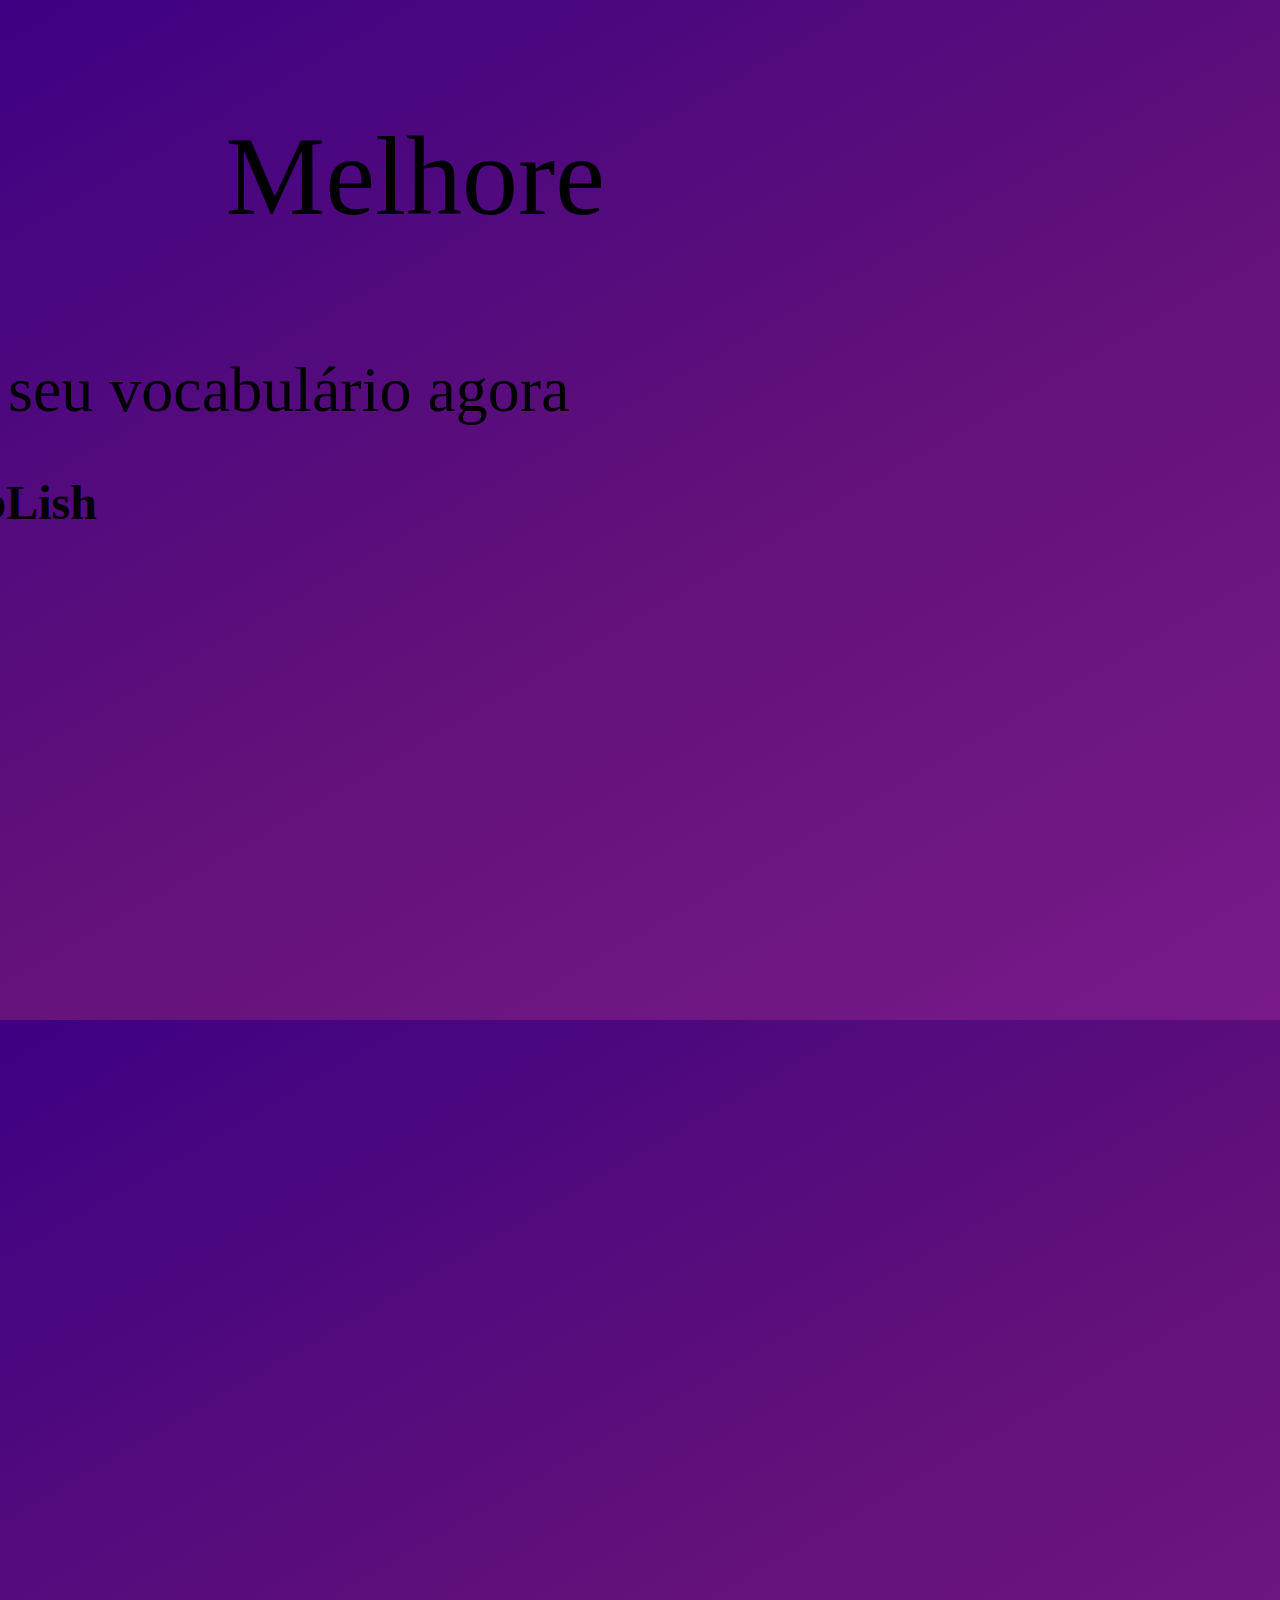
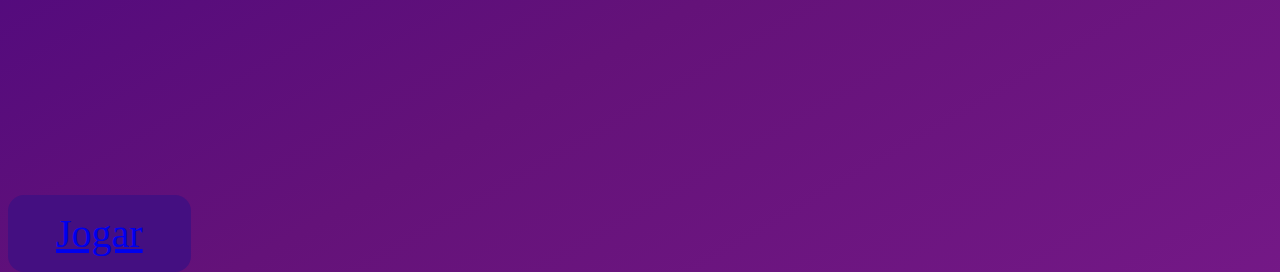
<file: index.html>
<!DOCTYPE html>
<html lang="en">
  <head>
    <!-- Required meta tags -->
    <meta charset="utf-8" />
    <meta name="viewport" content="width=device-width, initial-scale=1" />

    <!-- Bootstrap CSS -->
    <link
      href="https://cdn.jsdelivr.net/npm/bootstrap@5.0.2/dist/css/bootstrap.min.css"
      rel="stylesheet"
      integrity="sha384-EVSTQN3/azprG1Anm3QDgpJLIm9Nao0Yz1ztcQTwFspd3yD65VohhpuuCOmLASjC"
      crossorigin="anonymous"
    />
		<link rel="stylesheet" href="./src/css/style.css">

    <!-- 
      
		 -->

    <title>Hello, world!</title>
  </head>
  <body class=" bg-purple">
      <div class="d-sm-flex justify-content-center align-items-center container-lg text-light" style="height: 100vh; ">
        <div class="row justify-content-center align-items-center" style="width: 100%;">
          <div class="col-md-3 me-auto text-center text-md-start text-white-50">
            <p class="size-1 text-center">Melhore</p>
            <p class="size-2 text-center">seu vocabulário agora</p>
          </div>
          <div class="col-md-2 text-center">
            <p class="fs-1" style="font-size: 100px;">VocabLish</p>
            <a class="btn btn-primary btn-lg bg-purple-btn" style="font-size: 250%;" href="src/pages/game.html" role="button">Jogar</a>
          </div>
        </div>
      </div>

    <!-- Optional JavaScript; choose one of the two! -->

    <!-- Option 1: Bootstrap Bundle with Popper -->
    <script
      src="https://cdn.jsdelivr.net/npm/bootstrap@5.0.2/dist/js/bootstrap.bundle.min.js"
      integrity="sha384-MrcW6ZMFYlzcLA8Nl+NtUVF0sA7MsXsP1UyJoMp4YLEuNSfAP+JcXn/tWtIaxVXM"
      crossorigin="anonymous"
    ></script>

    <!-- Option 2: Separate Popper and Bootstrap JS -->
    <!--
    <script src="https://cdn.jsdelivr.net/npm/@popperjs/core@2.9.2/dist/umd/popper.min.js" integrity="sha384-IQsoLXl5PILFhosVNubq5LC7Qb9DXgDA9i+tQ8Zj3iwWAwPtgFTxbJ8NT4GN1R8p" crossorigin="anonymous"></script>
    <script src="https://cdn.jsdelivr.net/npm/bootstrap@5.0.2/dist/js/bootstrap.min.js" integrity="sha384-cVKIPhGWiC2Al4u+LWgxfKTRIcfu0JTxR+EQDz/bgldoEyl4H0zUF0QKbrJ0EcQF" crossorigin="anonymous"></script>
    -->

		
  </body>
	
</html>
</file>
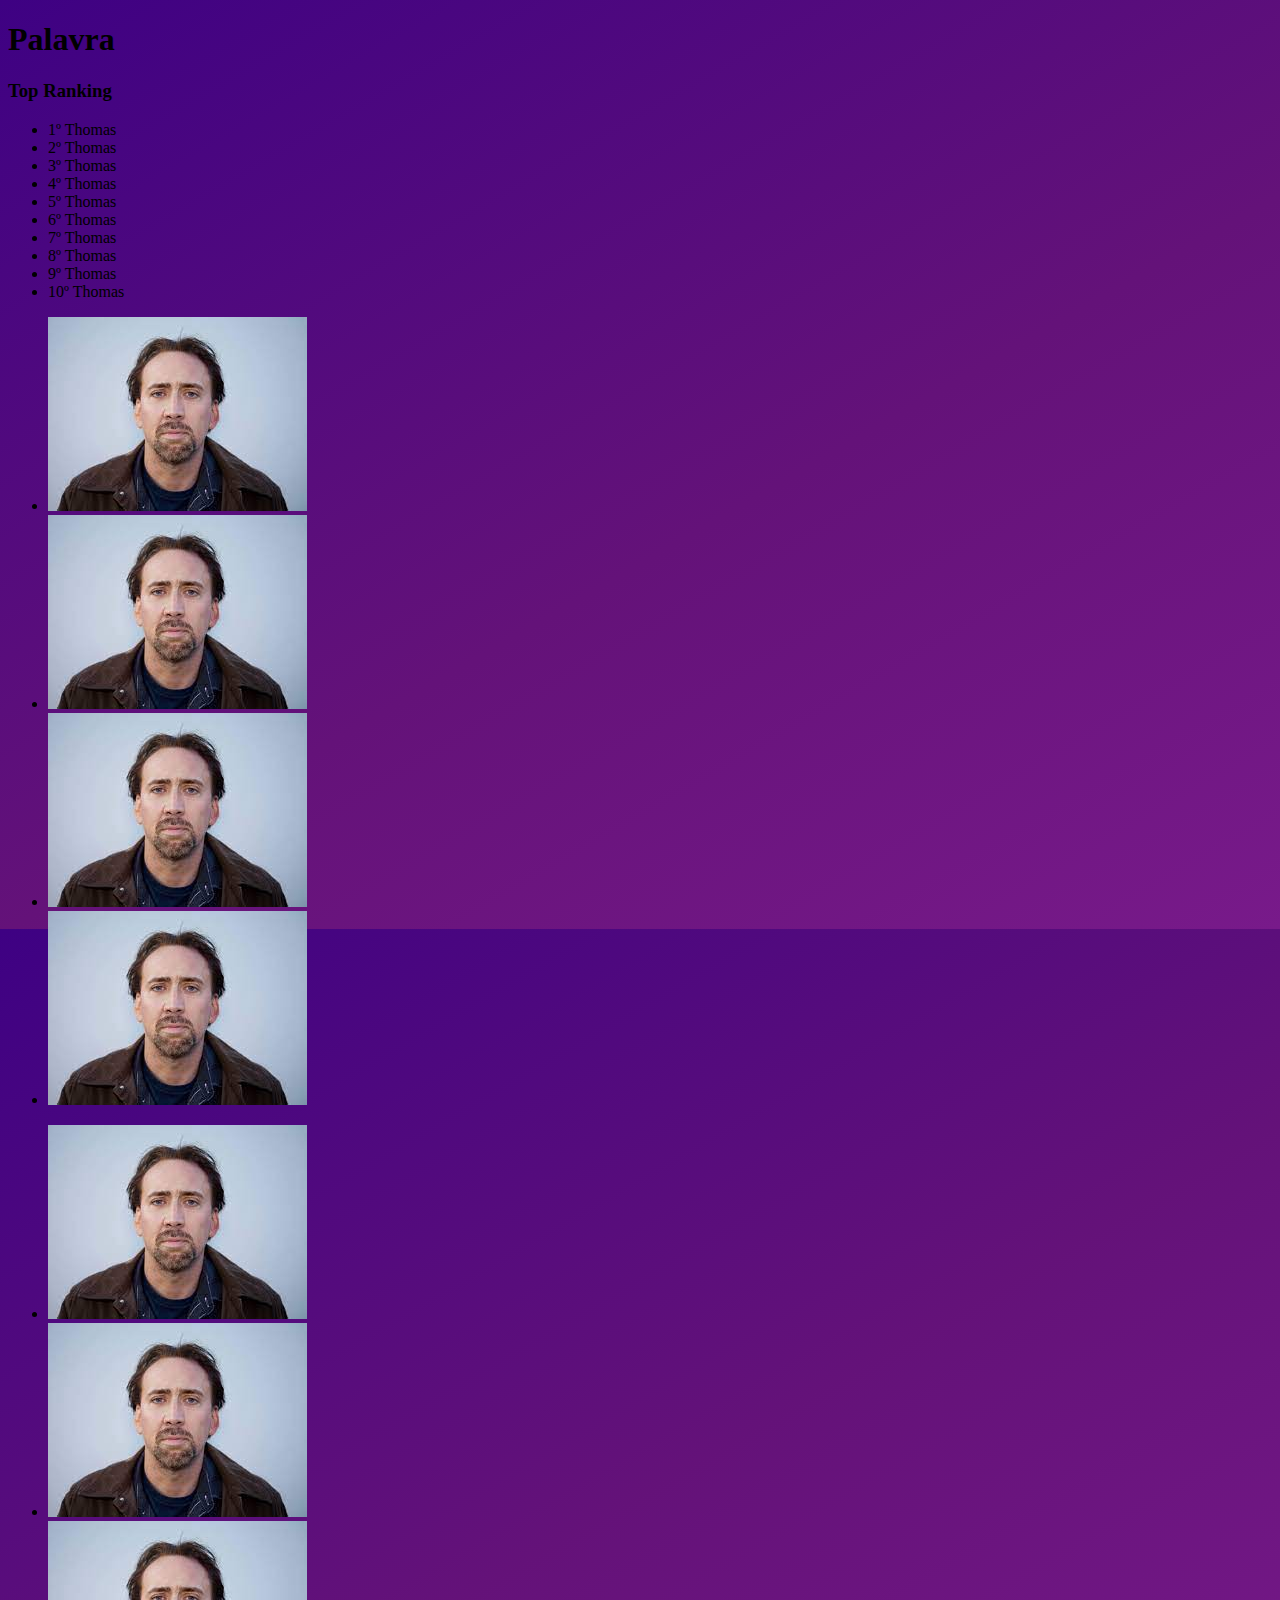
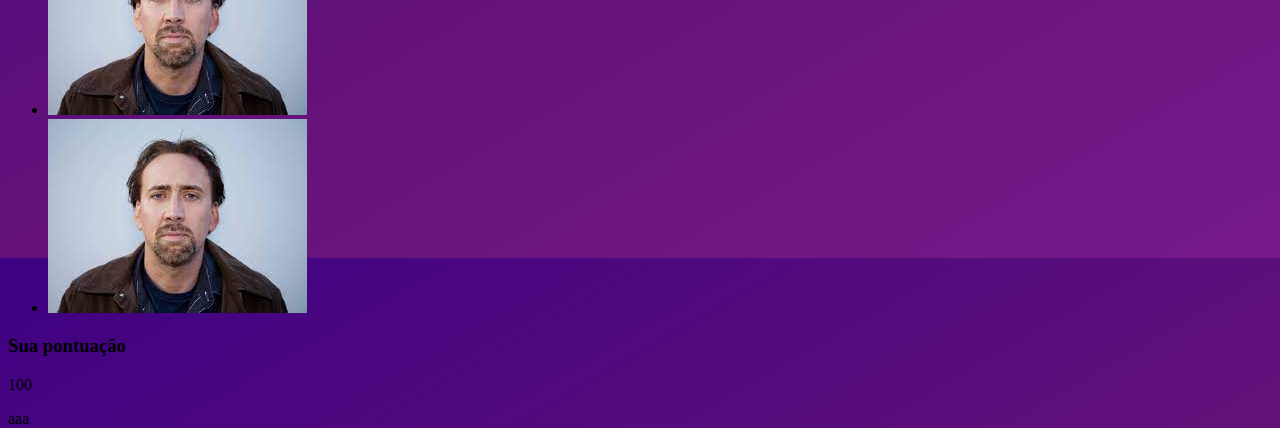
<file: src/pages/game.html>
<!DOCTYPE html>
<html lang="pt-br">
  <head>
    <!-- Required meta tags -->
    <meta charset="utf-8" />
    <meta name="viewport" content="width=device-width, initial-scale=1" />

    <!-- Bootstrap CSS -->
    <link
      href="https://cdn.jsdelivr.net/npm/bootstrap@5.0.2/dist/css/bootstrap.min.css"
      rel="stylesheet"
      integrity="sha384-EVSTQN3/azprG1Anm3QDgpJLIm9Nao0Yz1ztcQTwFspd3yD65VohhpuuCOmLASjC"
      crossorigin="anonymous"
    />
    <link rel="stylesheet" href="../css/styleMain.css" />
    <title>Hello, world!</title>
    <style>
      .thumbnail:hover {
        transform: scale(1.3,1.3);
      }
    </style>
  </head>

  <body>
    <!-- <h1>Hello, world!</h1> -->
    <div class="row mx-auto">
      <div class="col"></div>
      <div class="col">
        <h1 class="text-light mt-3 text-center">Palavra</h1>
      </div>
      <div class="col"></div>
    </div>
    <div
      class="container d-flex justify-content-center text-light text-center mw-100"
    >
      <div class="row mt-4">
        <div class="col">
          <h3><strong>Top Ranking</strong></h3>
          <ul class="list-group">
            <li class="list-group-item bg-transparent border-0 text-light">
              1º Thomas
            </li>
            <li class="list-group-item bg-transparent border-0 text-light">
              2º Thomas
            </li>
            <li class="list-group-item bg-transparent border-0 text-light">
              3º Thomas
            </li>
            <li class="list-group-item bg-transparent border-0 text-light">
              4º Thomas
            </li>
            <li class="list-group-item bg-transparent border-0 text-light">
              5º Thomas
            </li>
            <li class="list-group-item bg-transparent border-0 text-light">
              6º Thomas
            </li>
            <li class="list-group-item bg-transparent border-0 text-light">
              7º Thomas
            </li>
            <li class="list-group-item bg-transparent border-0 text-light">
              8º Thomas
            </li>
            <li class="list-group-item bg-transparent border-0 text-light">
              9º Thomas
            </li>
            <li class="list-group-item bg-transparent border-0 text-light">
              10º Thomas
            </li>
          </ul>
        </div>
        <div class="col-9 sm">
          <ul
            class="d-flex justify-content-between list-group list-group-horizontal mt-0 mb-5"
          >
            <li class="list-group-item bg-transparent border-0">
              <img
                src="../images/ncage.jpeg"
                alt="ncage"
                class="thumbnail img-fluid"
              />
            </li>
            <li class="list-group-item bg-transparent border-0">
              <img
                src="../images/ncage.jpeg"
                alt="ncage"
                class="thumbnail img-fluid"
              />
            </li>
            <li class="list-group-item bg-transparent border-0">
              <img
                src="../images/ncage.jpeg"
                alt="ncage"
                class="thumbnail img-fluid"
              />
            </li>
            <li class="list-group-item bg-transparent border-0">
              <img
                src="../images/ncage.jpeg"
                alt="ncage"
                class="thumbnail img-fluid"
              />
            </li>
          </ul>
          <ul
            class="d-flex justify-content-between list-group list-group-horizontal mt-0 mb-5"
          >
            <li class="list-group-item bg-transparent border-0">
              <img
                src="../images/ncage.jpeg"
                alt="ncage"
                class="thumbnail img-fluid"
              />
            </li>
            <li class="list-group-item bg-transparent border-0">
              <img
                src="../images/ncage.jpeg"
                alt="ncage"
                class="thumbnail img-fluid"
              />
            </li>
            <li class="list-group-item bg-transparent border-0">
              <img
                src="../images/ncage.jpeg"
                alt="ncage"
                class="thumbnail img-fluid"
              />
            </li>
            <li class="list-group-item bg-transparent border-0">
              <img
                src="../images/ncage.jpeg"
                alt="ncage"
                class="thumbnail img-fluid"
              />
            </li>
          </ul>
        </div>
        <div class="col">
          <h3>Sua pontuação</h3>
          <p>100</p>
        </div>
      </div>
    </div>
    <p class="teste">aaa</p>
    <script
      src="https://cdn.jsdelivr.net/npm/@popperjs/core@2.9.2/dist/umd/popper.min.js"
      integrity="sha384-IQsoLXl5PILFhosVNubq5LC7Qb9DXgDA9i+tQ8Zj3iwWAwPtgFTxbJ8NT4GN1R8p"
      crossorigin="anonymous"
    ></script>
    <script
      src="https://cdn.jsdelivr.net/npm/bootstrap@5.0.2/dist/js/bootstrap.min.js"
      integrity="sha384-cVKIPhGWiC2Al4u+LWgxfKTRIcfu0JTxR+EQDz/bgldoEyl4H0zUF0QKbrJ0EcQF"
      crossorigin="anonymous"
    ></script>
    <script src="../js/api.js"></script>
  </body>
</html>
</file>
<file: src/css/style.css>
.bg-purple{
    width: 100%;
    height: 100%;
    background: rgb(62,1,131);
    background: linear-gradient(150deg, rgba(62,1,131,1) 0%, rgba(100,18,121,1) 56%, rgba(120,26,138,1) 100%);

}

.size-1{

    font-size: 700%;
    margin-left: 17%;

    font-weight: 500;

}

.size-2{
    margin: 0pc;
    padding: 0pc;
    font-size: 400%;
    width: 200%;

}

.bg-purple-btn{

    background: rgb(68, 15, 129);
    border:none;
    padding: 1pc 3pc;
    border-radius: 1pc;
    
}


.fs-1{
    margin-bottom: 100%;
    font-weight: 600;
    font-size: 300% !important;
    margin-left: -10%;
}



/* 
  * hover
*/

image:hover image{
  transform: scale(2,2);

}


/*
 *media querys 
*/

@media screen and (max-width: 400px) {
    .size-1{
        margin-top: 10pc;
        font-size: 4pc;
        margin-left: 0px;
        margin-left: auto;
        margin-right: auto;
    }
    .size-2{
        font-size: 2pc;
        width: 80%; 
        margin-left: auto;
        margin-right: auto;
    }
    .bg-purple-btn{
        padding: 0.5pc 1.5pc;
        margin-left: auto;
        margin-right: auto;
    }
    .fs-1{
    /* font-size: 140%; */
    margin-left: 0pc;
    margin-bottom: 1pc;

    }
  }

@media screen and (width: 390px) {
    .size-1{
        margin-top: 14pc;
    }
    .size-2{
        width: 80%; 
        margin-left: auto;
        margin-right: auto;
    }
  }

@media screen and (width: 393px) {
    .size-1{
        margin-top: 16pc;
    }
  }



.teste:hover{
  color: red;
}
</file>
<file: src/css/styleMain.css>
body{
    width: 100vw;
    height: 100vh;
    background: rgb(62,1,131);
    background: linear-gradient(150deg, rgba(62,1,131,1) 0%, rgba(100,18,121,1) 56%, rgba(120,26,138,1) 100%);

}
</file>
